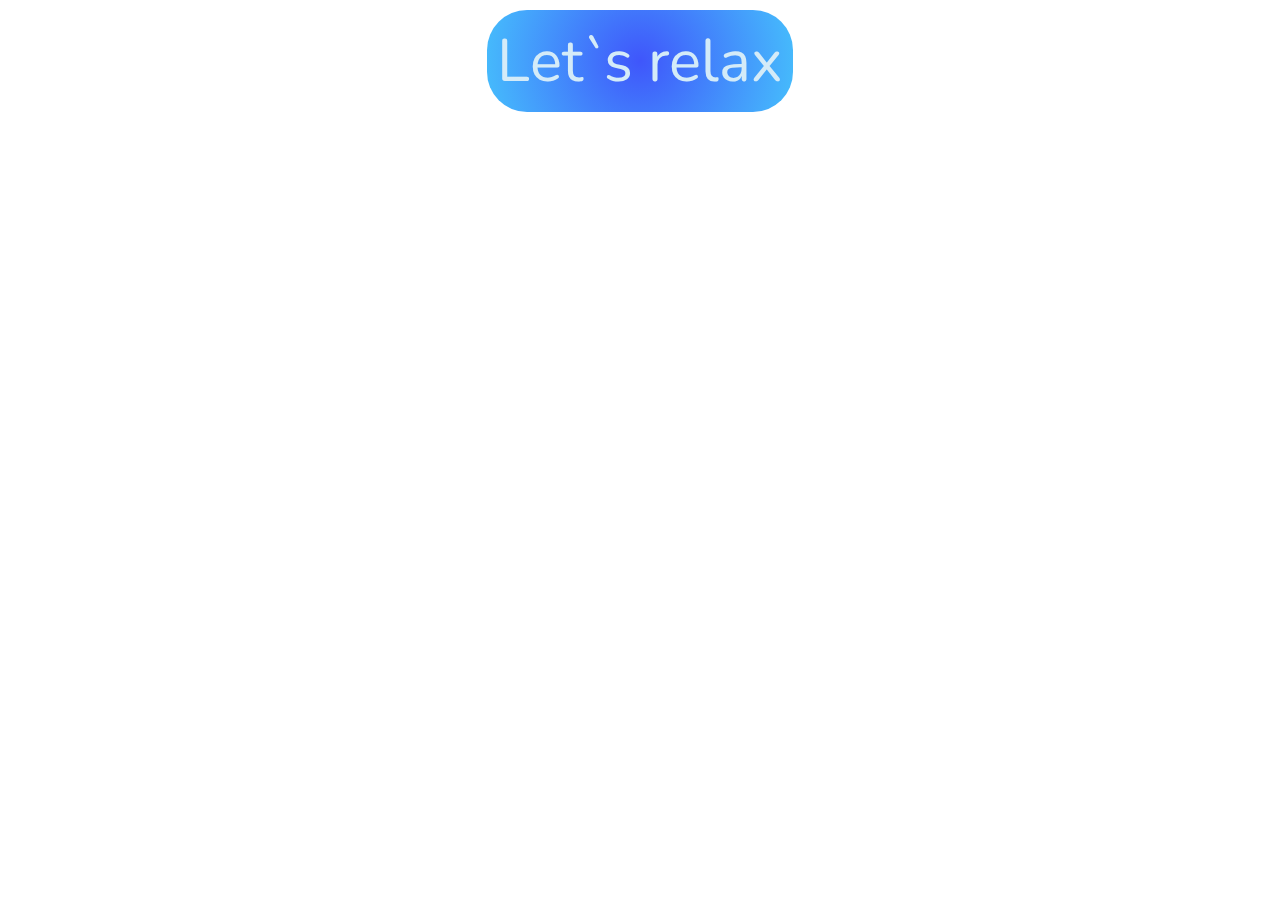
<file: index.html>
<!DOCTYPE html>
<html lang="en">
   <head>
      <meta charset="UTF-8">
      <meta name="viewport" content="width=device-width, initial-scale=1.0">
      <title>Let`s relax...</title>
      <link rel="stylesheet" href="style.css">
      <link rel="preconnect" href="https://fonts.googleapis.com">
      <link rel="preconnect" href="https://fonts.gstatic.com" crossorigin>
      <link href="https://fonts.googleapis.com/css2?family=Nunito:ital,wght@1,500&display=swap" rel="stylesheet">
   </head>
   <body>
      <div id="header">
         <button id="btnMain" type="button">Let`s relax</button>
      </div>

      <div id="btn-container">
         <button id="btn-one"> <a href="sleep/sleep.html">Good Sleep</a> </button>
         <button id="btn-two"> <a href="antistress/antistress.html">Antistress</a> </button>
         <button id="btn-three"> <a href="motivation/motivation.html">Motivation & inspiration</a> </button> -->
      </div> 

      <video autoplay="autoplay"  loop="loop"  muted defaultMuted playsinline id="myVideo" controls>
         <source src="https://videos.pexels.com/video-files/4383103/4383103-hd_1920_1080_30fps.mp4" type="video/mp4">
      </video>

      <script src="https://cdn.jsdelivr.net/npm/gsap@3.12.7/dist/gsap.min.js"></script>
      <script src="script.js"></script>
   </body>
</html>
</file>
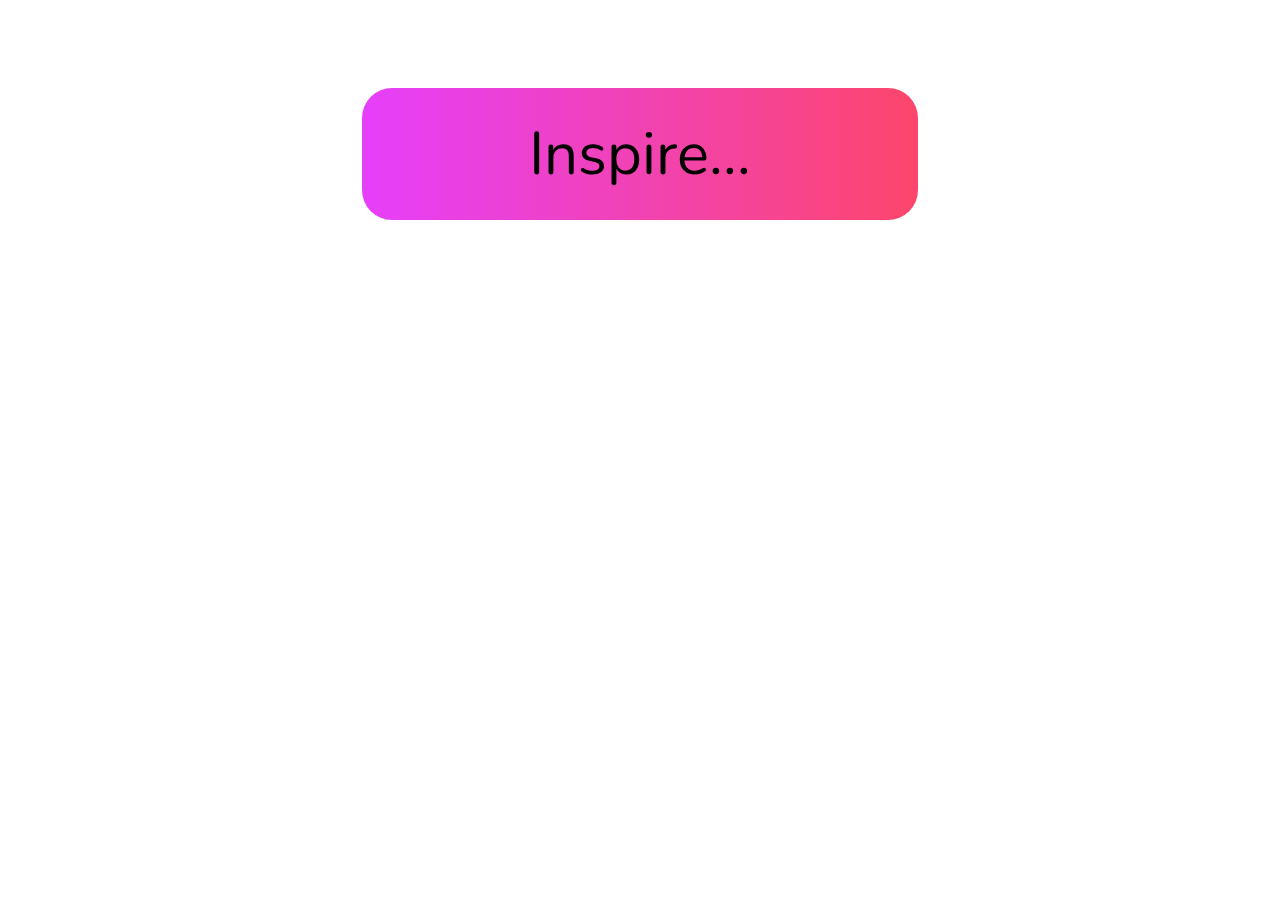
<file: motivation/motivation.html>
<!DOCTYPE html>
<html lang="en">
<head>
    <meta charset="UTF-8">
    <meta name="viewport" content="width=device-width, initial-scale=1.0">
    <title>Motivation</title>
    <link rel="stylesheet" href="motivation.css">
    <link rel="icon" href="data:,">
    <link rel="preconnect" href="https://fonts.googleapis.com">
    <link rel="preconnect" href="https://fonts.gstatic.com" crossorigin>
    <link href="https://fonts.googleapis.com/css2?family=Nunito:ital,wght@1,500&display=swap" rel="stylesheet">
</head>
<body>
    <div id="container-countdown">
        <p id="countdown">Inspire...</p>
    </div>

    <audio id="player" autoplay loop>
        <source src="https://cdn.glitch.global/0698d9ec-44a5-4d98-9cd9-a279e793b81d/motivation.mp3?v=1741283998020" type="audio/mp3">
    </audio>

    <video autoplay="autoplay"  loop="loop"  muted defaultMuted playsinline id="myVideo">
        <source src="https://videos.pexels.com/video-files/8415484/8415484-uhd_2560_1440_25fps.mp4" type="video/mp4">
     </video>

     <button id="myButton">
        START
     </button>

    <script src="motivation.js"></script>
</body>
</html>
</file>
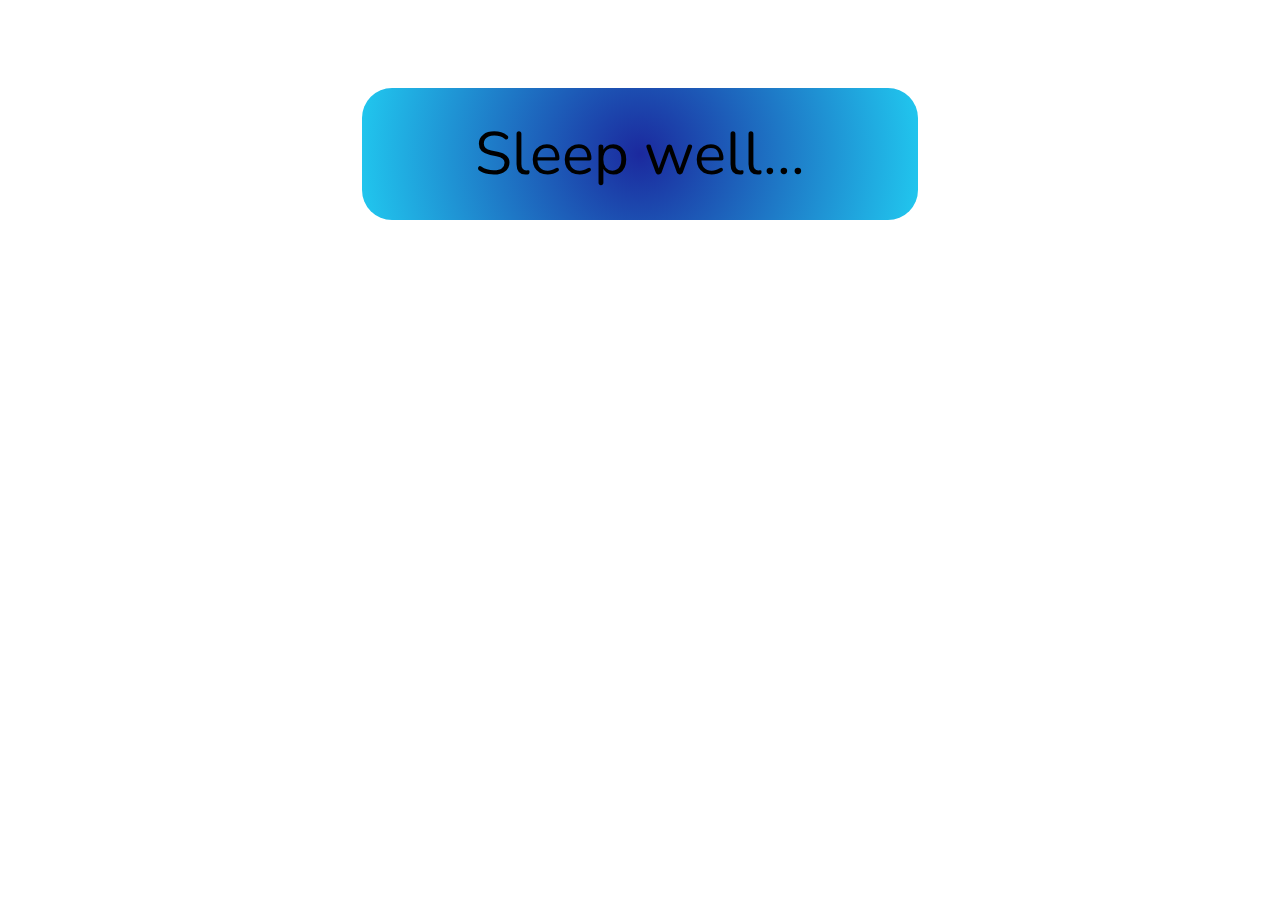
<file: sleep/sleep.html>
<!DOCTYPE html>
<html lang="en">
<head>
    <meta charset="UTF-8">
    <meta name="viewport" content="width=device-width, initial-scale=1.0">
    <title>Sleep</title>
    <link rel="stylesheet" href="sleep.css">
    <link rel="icon" href="data:,">
    <link rel="preconnect" href="https://fonts.googleapis.com">
    <link rel="preconnect" href="https://fonts.gstatic.com" crossorigin>
    <link href="https://fonts.googleapis.com/css2?family=Nunito:ital,wght@1,500&display=swap" rel="stylesheet">
</head>
<body>
    <div id="container-countdown">
        <p id="countdown">Sleep well...</p>
    </div>

    <audio id="player" autoplay loop>
        <source src="https://cdn.glitch.global/0698d9ec-44a5-4d98-9cd9-a279e793b81d/sleep.mp3?v=1741284123448" type="audio/mp3">
    </audio>

    <video autoplay="autoplay"  loop="loop"  muted defaultMuted playsinline id="myVideo">
        <source src="https://videos.pexels.com/video-files/9860821/9860821-hd_1920_1080_30fps.mp4" type="video/mp4">
     </video>

     <button id="myButton">
        START
     </button>

    <script src="sleep.js"></script>
</body>
</html>
</file>
<file: style.css>
#header {
    display: flex;
    justify-content: center;
    margin-top: 10px;
}

#btnMain{
    font-size: 60px;
    font-family: "Nunito", serif;
    padding: 10px;
    color: #D4EBF8;
    background: rgb(63,86,251);
    background: radial-gradient(circle, rgba(63,86,251,1) 0%, rgba(70,190,252,1) 100%);
    border: none;
    border-radius: 40px;
}

#myVideo {
    margin: 0;
    position: fixed;
    top: 0;
    right: 0;
    min-width: 100%;
    height: 100%;
    z-index: -10;
    object-fit: cover;
}

video::-webkit-media-controls {
    display:none;
}

#btn-container {
    display: none;
    margin-top: 50px;
    }

a {
    text-decoration: none;
    font-family: "Nunito", serif;
    font-size: 30px;
    color: black;
    font-weight: bolder;
}

#btn-one, #btn-two, #btn-three {
    margin-top: 50px;
    background: #D4EBF8;
    padding: 15px;
    border-radius: 30px;
    border: none;
    font-size: 15px;
    margin: 47px;
}

#btn-one:hover {
    background: rgb(238,174,202);
    background: radial-gradient(circle, rgba(238,174,202,1) 0%, rgba(148,187,233,1) 100%);
}

#btn-two:hover {
    background: rgb(238,174,202);
    background: radial-gradient(circle, rgba(238,174,202,1) 0%, rgba(148,187,233,1) 100%);
}

#btn-three:hover {
    background: rgb(238,174,202);
    background: radial-gradient(circle, rgba(238,174,202,1) 0%, rgba(148,187,233,1) 100%);
}
 
@media all and (max-width: 800px) {
    #header {
        margin-top: 20px;
    }
    a {
        font-size: 15px;
    }
    #btn-container {
        margin-left: 130px;
    }

    #btn-one, #btn-two, #btn-three {
        display: flex;
        flex: 2;
    }
} 

@media all and (max-width: 500px) {
  #header {
    font-size: 10px;
  }
    #btn-container {
     margin-left: 40px;
    }
}
</file>
<file: motivation/motivation.css>
#container-countdown {
    display: flex;
    justify-content: center;
}

#countdown {
    font-size: 60px;
    margin-top: 80px;
    background: rgb(230,63,251);
    background: linear-gradient(90deg, rgba(230,63,251,1) 0%, rgba(252,70,107,1) 100%);
    border-radius: 30px;
    padding: 25px;
    font-family: "Nunito", serif;
    width: 40%;
    display: flex;
    justify-content: center;
}

#myVideo {
    position: fixed;
    top: 0;
    right: 0;
    min-width: 100%;
    min-height: 100%;
    z-index: -10;
}

#myButton {
    display: none;
}

@media all and (max-width: 500px) {
    #myButton {
        padding: 15px;
        background: #D4EBF8;
        border-radius: 30px;
        display: block;
        background: rgb(230,63,251);
        background: linear-gradient(90deg, rgba(230,63,251,1) 0%, rgba(252,70,107,1) 100%);
    }

    #countdown {
        font-size: 40px;
        padding: 15px;
    }
}
</file>
<file: sleep/sleep.css>
#container-countdown {
    display: flex;
    justify-content: center;
}

#countdown {
    font-size: 60px;
    margin-top: 80px;
    background: rgb(27,41,158);
background: radial-gradient(circle, rgba(27,41,158,1) 0%, rgba(33,200,239,1) 100%);
    border-radius: 30px;
    padding: 25px;
    font-family: "Nunito", serif;
    width: 40%;
    display: flex;
    justify-content: center;
}

#myVideo {
    position: fixed;
    top: 0;
    right: 0;
    min-width: 100%;
    min-height: 100%;
    z-index: -10;
}

#myButton {
    display: none;
}

@media all and (max-width: 500px) {
    #myButton {
        padding: 15px;
        background: #D4EBF8;
        border-radius: 30px;
        display: block;
        background: rgb(27,41,158);
        background: radial-gradient(circle, rgba(27,41,158,1) 0%, rgba(33,200,239,1) 100%);
    }

    #countdown {
        font-size: 40px;
        padding: 15px;
    }
}
</file>
